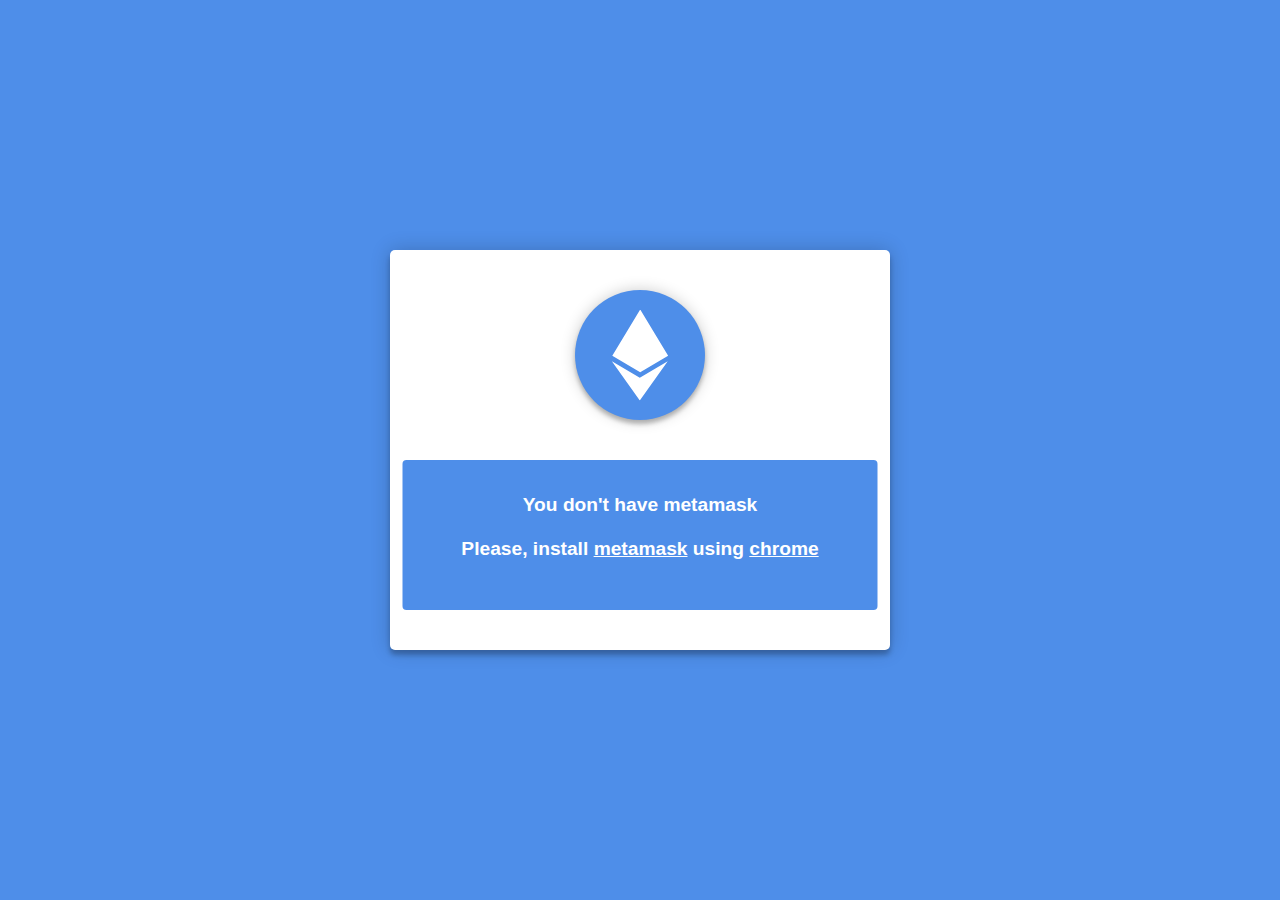
<file: index.html>
<!DOCTYPE html>
<html>
    <head>
        <meta charset="UTF-8">
        <script type="text/javascript" src="js/web3.js"></script>
        <script type="text/javascript" src="js/account.js"></script>
        <script type="text/javascript" src="js/modal.js"></script>
        <script type="text/javascript" src="js/clipboard.js"></script>
        <link rel="stylesheet" type="text/css" href="css/main.css">
        <title>ETH Messanger Project Alpha</title>
    </head>

    <body>

        <div class="account_form">
                <div class="account_box">
                    <img class="account_img" src="svg/ethereum.svg"/>
                </div>
                <div class="account_address_form">
                    <span id="account_no_address">You don't have metamask<br><br>Please, install <a href="https://metamask.io/" target="_blank">metamask</a> using <a href="https://www.google.co.kr/chrome/browser/desktop/index.html" target="_blank">chrome</a></span>
                </div>
        </div>

        <button id="send_modal">
            <img id="send_modal_img" src="svg/paper-plane.svg"/>
        </button>

        <dialog id="send_form">
            <span id="send_title">ETH Smart Contract Messanger</span>
            <button class="send_form_close">
                <img id="send_form_close_img" src="svg/close.svg"/>
            </button>
            
            <textarea id="receive_contents" type="text" placeholder="Message Contents" style="resize:none"></textarea>
            <button class="send">
                <img id="send_img" src="svg/paper-plane-colored.svg"/>
            </button>
        </dialog>

        <button id="receive_modal">
            <img id="receive_img" src="svg/post.svg"/>
            <img id="receive_new_img" src="svg/new.svg"/>
        </button>

        <dialog id="receive_form">
            <span id="receive_title">ETH Smart Contract Messanger</span>
            <input id="send_address" type="text" readonly>
            <textarea id="send_contents" type="text" style="resize:none" readonly></textarea>
            <button class="receive_form_close">
                <img id="receive_img" src="svg/check.svg"/>
            </button>
        </dialog>

    </body>
</html>
</file>
<file: css/main.css>
::-webkit-input-placeholder {

    font-size: 1.15em;
    font-weight: bolder;
    color:#354863;

    text-align: center;

}

::selection {

    background:transparent;

}

body {

    background-color:#4E8EE9;

}

a {

    color:white;

}

/*
 Message Form Style
*/

#send_modal, #receive_modal {

    display: inline-block;
    background: #354863;

    position:absolute;

    width:50px;
    height:50px;

    border: none;
    border-radius: 100%;

    top:15px;
    right:15px;

    box-shadow: 0 0 10px 0 rgba(0, 0, 0, 0.2), 0 3px 3px 0 rgba(0, 0, 0, 0.24);

    visibility:hidden;

}

#send_modal_img, #send_img{

    position:relative;

    width:70%;
    right:1px;

}


#send_modal:hover, #send_modal:focus, #receive_modal:hover, #receive_modal:focus {

  background:#446CB3;
  cursor: pointer;
  outline:none;
  transition: background 0.07s ease-in;

}

#send_modal:active, #receive_modal:active {

  opacity: 1;
  box-shadow: 0 -3px 10px rgba(0, 0, 0, 0.1) inset;

}

#send_form, #receive_form {

  background:#354863;
  width:500px;
  height:400px;

  position:absolute;
  text-align: center;

  top:50%;
  transform: translateY(-50%);

  border:none;
  border-top: 50px solid #fafafa;
  border-radius:5px;

  box-shadow: 0 0 20px 0 rgba(0, 0, 0, 0.2), 0 5px 5px 0 rgba(0, 0, 0, 0.24);

  visibility:hidden;

}

#send_form::backdrop, #receive_form::backdrop {

  position: fixed;
  background-color: rgba(0, 0, 0, 0.5);

}

#send_title, #receive_title {

    font-family:sans-serif;
    font-size: 1.35em;
    font-weight: bolder;
    color:#354863;

    border-color:transparent;
    background:transparent;

    position:absolute;
    width:100%;

    top:-9.5%;
    left:51%;

    transform: translateX(-50%);
}

.send_form_close {

    background:transparent;

    position:absolute;

    width:30px;
    height:30px;

    top:-11%;
    right:0%;

    border:none;
    outline:none;
    border-radius:100%;

}

#send_form_close_img {

    position:relative;
    width:100%;

    border:none;

}

#send_address, #receive_address {

    background:#fafafa;
    color:#354863;

    font-family:sans-serif;
    font-size: 1.0em;
    font-weight: bolder;

    width:100%;
    height:10%;

    text-align:center;

    border-radius:4px;
    border-color:transparent;
    box-shadow: 0 0 210px 0 rgba(0, 0, 0, 0.2), 0 5px 5px 0 rgba(0, 0, 0, 0.24);

}

#send_contents, #receive_contents {

    background:#fafafa;
    color:#354863;

    font-family:sans-serif;
    font-size: 1.0em;
    font-weight: bolder;

    position:relative;

    width:100%;
    height:70%;

    top:2.5%;

    border-radius:4px;
    border-color:transparent;

    box-shadow: 0 0 20px 0 rgba(0, 0, 0, 0.2), 0 5px 5px 0 rgba(0, 0, 0, 0.24);

}

.send, .receive_form_close {

    display: inline-block;
    background: white;

    position:absolute;

    width:50px;
    height:50px;

    border: none;
    border-radius: 100%;

    bottom:2.5%;
    transform: translateX(-50%);
    box-shadow: 0 0 20px 0 rgba(0, 0, 0, 0.2), 0 5px 5px 0 rgba(0, 0, 0, 0.24);

    outline:none;

}

#receive_modal {

    top:85px;
    right:15px;

}

#receive_new_img{

    display:none;
    position:absolute;
    width:45%;

    top:-5px;
    right:-5px;

}

#receive_img{

    position:relative;

    width:90%;

}

/*
 Account Form Style
*/

.account_form {

    width:500px;
    height:400px;
    background:white;

    position:absolute;

    top:50%;
    left:50%;

    margin-top:-200px;
    margin-left:-250px;

    border-radius:5px;
    box-shadow: 0 0 20px 0 rgba(0, 0, 0, 0.2), 0 5px 5px 0 rgba(0, 0, 0, 0.24);

}

.account_box {

    background:#4E8EE9;

    width:130px;
    height:130px;

    position:relative;

    top:22.5%;
    left:50%;

    margin-top:-50px;
    margin-left:-65px;

    border-radius:100%;
    box-shadow: 0 0 15px 0 rgba(0, 0, 0, 0.2), 0 4px 4px 0 rgba(0, 0, 0, 0.24);

}

.account_img {

    width:70%;

    position:relative;

    top:50%;
    left:50%;

    transform:translate(-50%,-50%);

}

.account_address_form {

    background:#4E8EE9;

    width:95%;
    height:150px;

    position:absolute;

    top:52.5%;
    left:50%;
    transform: translateX(-50%);

    border-radius: 4px;

}

#account_address {

    font-family:sans-serif;
    font-size: 1.15em;
    font-weight: bolder;
    color:white;

    border-color:transparent;
    background:transparent;

    position:relative;

    width:100%;
    top:12.5%;
    text-align:center;

}

#account_balances {

    font-family:sans-serif;
    font-size: 3.25em;
    font-weight: bolder;
    color:white;
    position:absolute;

    top:37.5%;
    left:50%;
    transform: translateX(-50%);

}

#account_no_address {

    font-family:sans-serif;
    font-size: 1.2em;
    font-weight: bolder;
    color:white;

    text-align:center;

    position:absolute;
    width: 100%;

    top:22.5%;
    left:50%;
    transform: translateX(-50%);
   
    z-index: -1;

}
</file>
